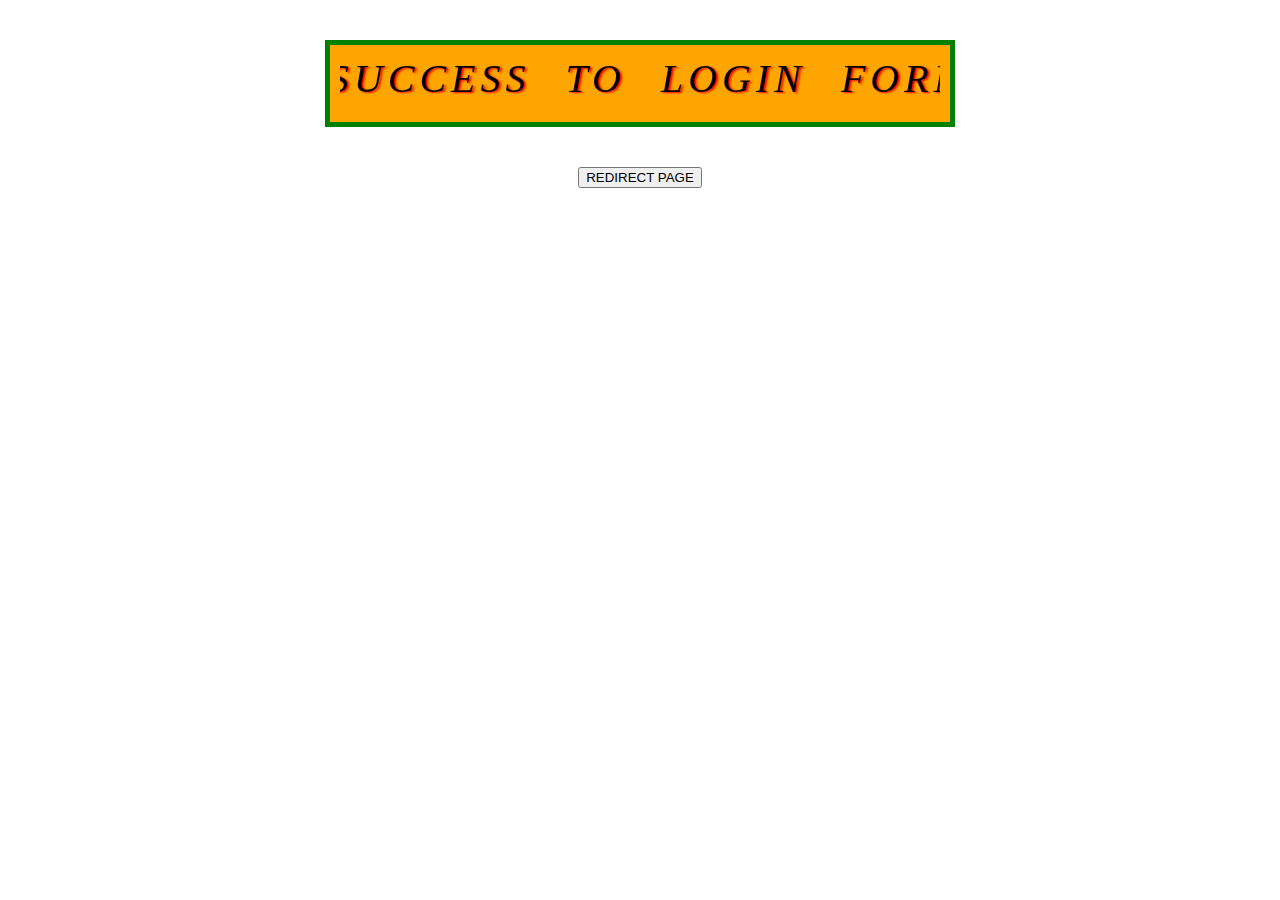
<file: index.html>
<!DOCTYPE html>
<html>
<head>
	<title>pro</title>
	<style type="text/css">
		p{
			text-transform: uppercase;
			letter-spacing: 5px;
			word-spacing: 20px;
			text-shadow: 2px 1px 2px red;
			text-decoration: underline;
			font-size: 40px;
			font-style: italic;
			width: 15em;
			border: 5px solid green;
			padding: 10px;
			word-wrap: break-word;
			background: orange;
		}
	</style>
</head>
<body>
<center>
	<!-- using template tag -->
	<p><marquee behavior="alternate" direction="right">SUCCESS TO LOGIN FORM.</marquee></p>
	<button onclick="M()">REDIRECT PAGE</button>
	
	<template>
		<h1>DESIGNER.</h1>
		<!-- <img src="banner-bg1.png" height="300" width="490">
		<img src="banner-bg2.png" height="300" width="490">
		<img src="banner-bg3.png" height="300" width="490">
		<img src="banner-bg1.png" height="300" width="490"> -->
	</template>
	<script>
		function M()
		{
			// var temp=document.getElementsByTagName('template')[0];
			// var set=temp.content.cloneNode('true');
			// document.body.appendChild(set);
			location.assign('backend.html');
		}
	</script>
</center>
</body>
</html>
</file>
